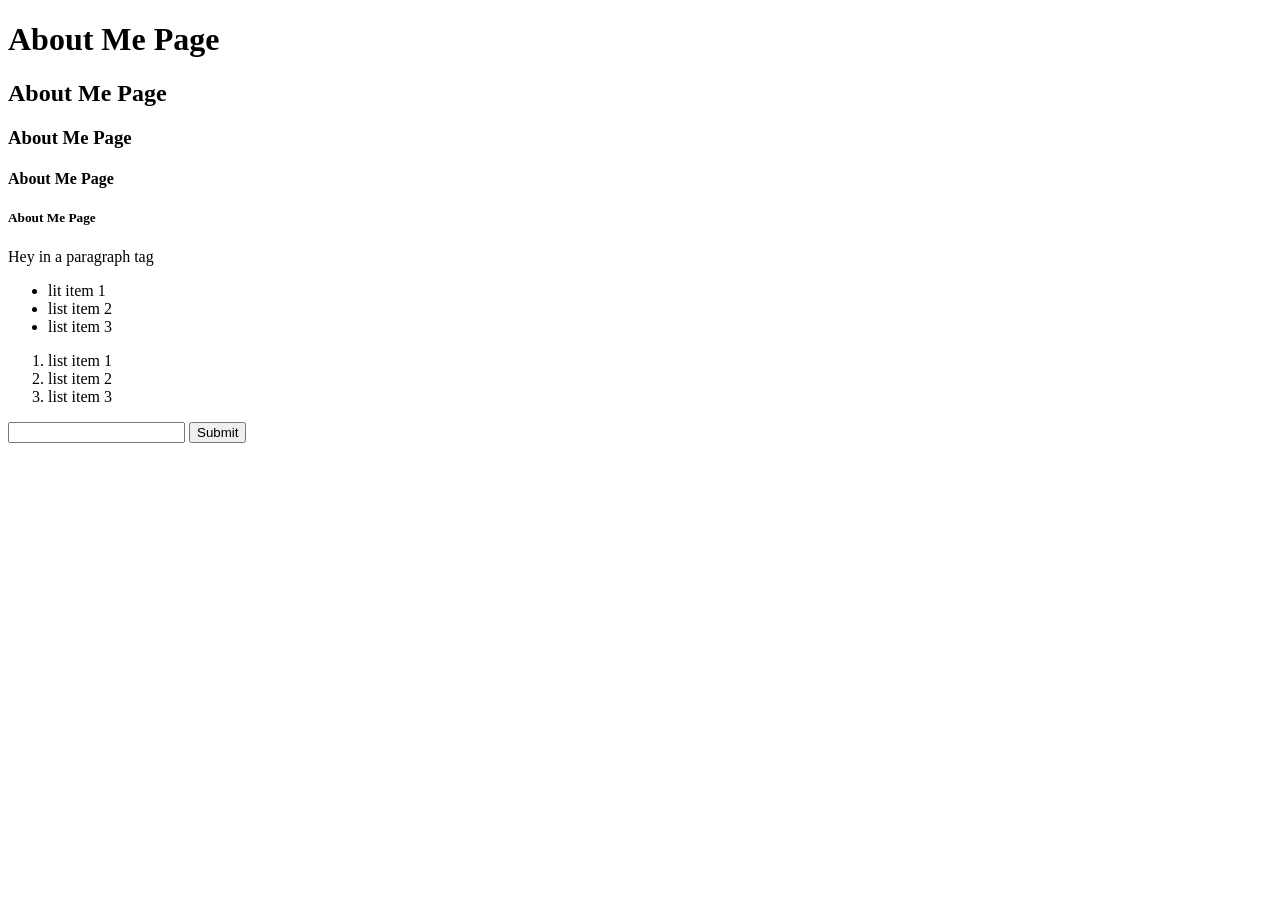
<file: projects/1/deliverables/index.html>
<!DOCTYPE html>
<html>
<head>
	<title>About Me Page</title>
</head>
<body>
<h1>About Me Page</h1>
<h2>About Me Page</h2>
<h3>About Me Page</h3>
<h4>About Me Page</h4>
<h5>About Me Page</h5>

<p>Hey in a paragraph tag</p>

<ul>
	<li>lit item 1</li>
	<li>list item 2</li>
	<li>list item 3</li>
</ul>

<ol>
	<li>list item 1</li>
	<li>list item 2</li>
	<li>list item 3</li>
</ol>

<form id="sayHi">
	<input id="firstname" type="text" name="name">
	<input type="submit" value="Submit">
</form>

<script src="https://code.jquery.com/jquery-1.11.3.min.js"></script>
<script type="text/javascript">
	$(function(){
		$("#sayHi").on("submit", function (e) {

			e.preventDefault();

			var firstName = $("#firstname").val();

			alert("Hello, " + firstName) ; 
		});
	})
</script>


</body>

</html>
</file>
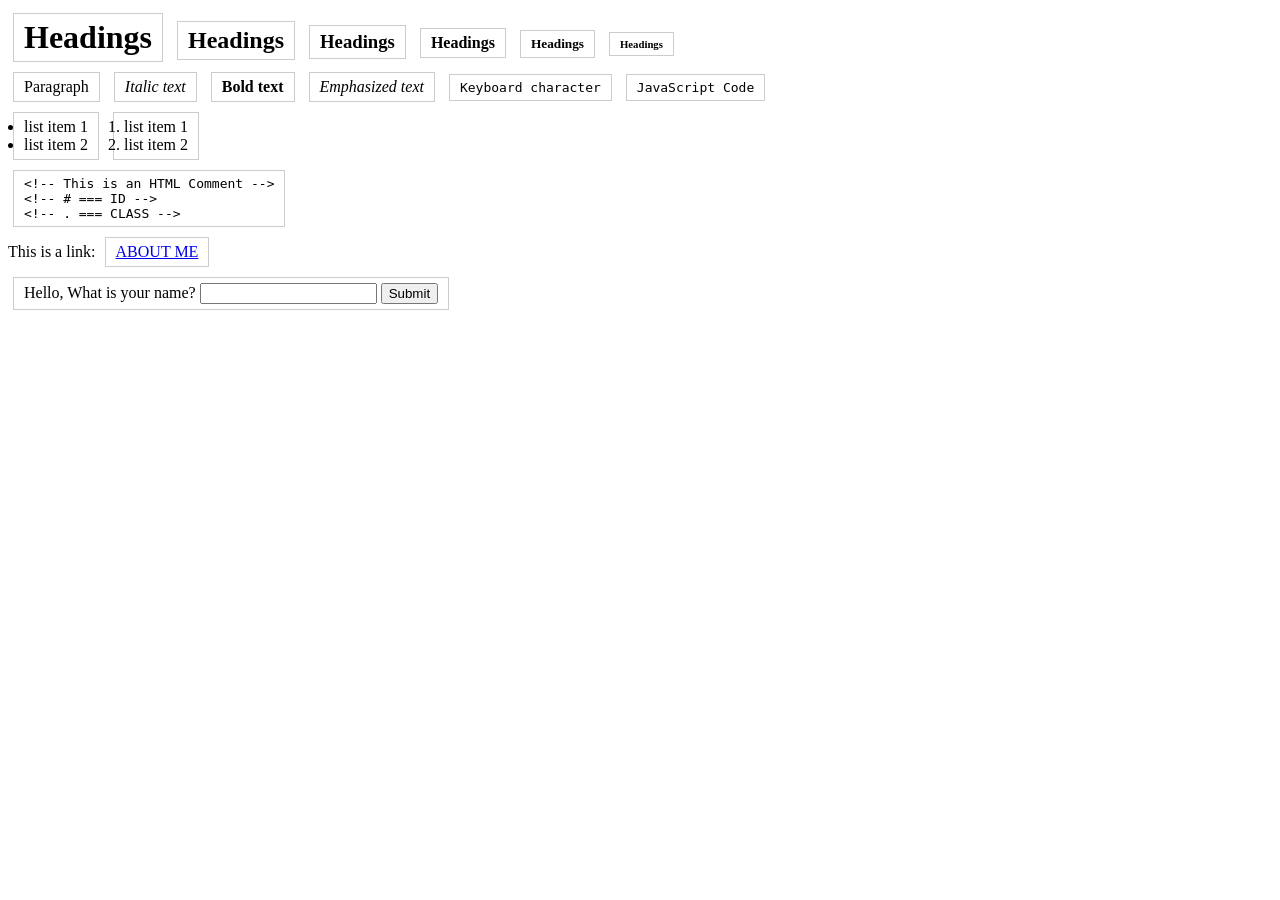
<file: projects/1/example/index.html>
<!DOCTYPE html>
<html>
<head>
	<title>Fabio Anselmo - Homepage</title>
	
	<!-- This is css -->
	<style type="text/css">
		.outline {
			border: 1px solid #ccc;
			padding: 5px 10px;
			margin: 5px;
			display: inline-block;
		}
	</style>

</head>
<body>


<h1>Headings</h1>
<h2>Headings</h2>
<h3>Headings</h3>
<h4>Headings</h4>
<h5>Headings</h5>
<h6>Headings</h6>

<br />

<p>Paragraph</p>

<i>Italic text</i>

<b>Bold text</b>

<em>Emphasized text</em>

<kbd>Keyboard character</kbd>

<code>
	JavaScript Code
</code>

<br />

<ul>
	<li>list item 1</li>
	<li>list item 2</li>
</ul>

<ol>
	<li>list item 1</li>
	<li>list item 2</li>
</ol>

<br />

<code>
	&lt;!-- This is an HTML Comment -->
	<!-- This is an HTML Comment (THIS DOES NOT DISPLAY IN THE BROWSER) -->
	<br />

	&lt;!-- # === ID -->
	<!-- # === ID (THIS DOES NOT DISPLAY IN THE BROWSER) -->
	<br />

	&lt;!-- . === CLASS -->
	<!-- . === CLASS (THIS DOES NOT DISPLAY IN THE BROWSER) -->
</code>

<br />

 This is a link: <a href="about.html"> ABOUT ME </a>

<br />

<form id="sayHi">
	Hello, What is your name?
	<input id="firstname" type="text" name="fname">
	<input type="submit" value="Submit">
</form>

<br />

<!-- CSS -->
<div id="message" style="display: inline-block; visibility: hidden;">
</div>

<!-- Load in jQuery from the CDN -->
<script src="https://code.jquery.com/jquery-1.11.3.min.js"></script>

<script type="text/javascript">
	

	// Wait for the `document` to load and then immediately
	// run the code within this block.
	$(function(){


		// jQuery: Display a message on the page within 
		// `div#message` that greets you after you 
		// input your name. 
		$("#sayHi").on("submit", function (e) {
			
			e.preventDefault();

			var firstName = $("#firstname").val();

			if( firstName.length > 1 ) {
				
				$("#message").html("<h3>Hello, " + firstName + "! How are you doing today?</h3>")
							 .css({
							 	'color':'#4F717D', 
							 	'visibility':'visible'
							 });

			} else {

				$("#message").html("<h3>Name must greater than 1 character!</h3>")
					         .css({
					         	'color':'#BC2F31', 
					         	'visibility':'visible'
					         });

			}

		});



		// Using JavaScript only: set a class attribute of `outline`
		// to each tag within the `body`.
		var bodyElements = document.body.getElementsByTagName('*');

		for(var i = 0; i < bodyElements.length; i++) {
				
			if ( bodyElements[i].tagName != "SCRIPT" && 
				bodyElements[i].tagName != "LI" &&
				 bodyElements[i].tagName != "INPUT" ) {

				bodyElements[i].setAttribute('class', 'outline');
				
			}

		}


	});

</script>


</body>
</html>
</file>
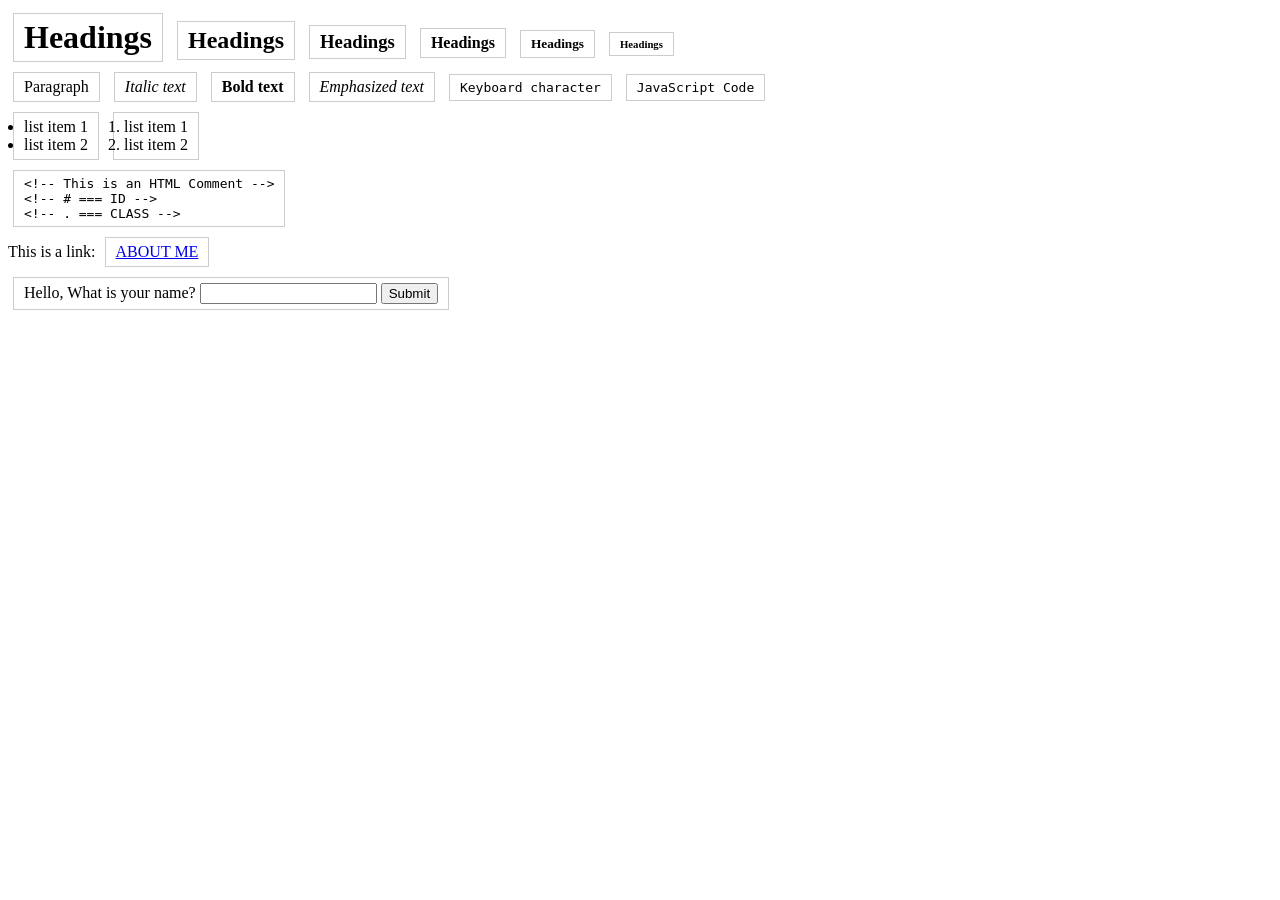
<file: projects/2/example/index.html>
<!DOCTYPE html>
<html>
<head>
	<title>Fabio Anselmo - Homepage</title>
	
	<!-- This is css -->
	<style type="text/css">
		.outline {
			border: 1px solid #ccc;
			padding: 5px 10px;
			margin: 5px;
			display: inline-block;
		}
	</style>

</head>
<body>


<h1>Headings</h1>
<h2>Headings</h2>
<h3>Headings</h3>
<h4>Headings</h4>
<h5>Headings</h5>
<h6>Headings</h6>

<br />

<p>Paragraph</p>

<i>Italic text</i>

<b>Bold text</b>

<em>Emphasized text</em>

<kbd>Keyboard character</kbd>

<code>
	JavaScript Code
</code>

<br />

<ul>
	<li>list item 1</li>
	<li>list item 2</li>
</ul>

<ol>
	<li>list item 1</li>
	<li>list item 2</li>
</ol>

<br />

<code>
	&lt;!-- This is an HTML Comment -->
	<!-- This is an HTML Comment (THIS DOES NOT DISPLAY IN THE BROWSER) -->
	<br />

	&lt;!-- # === ID -->
	<!-- # === ID (THIS DOES NOT DISPLAY IN THE BROWSER) -->
	<br />

	&lt;!-- . === CLASS -->
	<!-- . === CLASS (THIS DOES NOT DISPLAY IN THE BROWSER) -->
</code>

<br />

 This is a link: <a href="about.html"> ABOUT ME </a>

<br />

<form id="sayHi">
	Hello, What is your name?
	<input id="firstname" type="text" name="fname">
	<input type="submit" value="Submit">
</form>

<br />

<!-- CSS -->
<div id="message" style="display: inline-block; visibility: hidden;">
</div>

<!-- Load in jQuery from the CDN -->
<script src="https://code.jquery.com/jquery-1.11.3.min.js"></script>

<script type="text/javascript">
	

	// Wait for the `document` to load and then immediately
	// run the code within this block.
	$(function(){


		// jQuery: Display a message on the page within 
		// `div#message` that greets you after you 
		// input your name. 
		$("#sayHi").on("submit", function (e) {
			
			e.preventDefault();

			var firstName = $("#firstname").val();

			if( firstName.length > 1 ) {
				
				$("#message").html("<h3>Hello, " + firstName + "! How are you doing today?</h3>")
							 .css({
							 	'color':'#4F717D', 
							 	'visibility':'visible'
							 });

			} else {

				$("#message").html("<h3>Name must greater than 1 character!</h3>")
					         .css({
					         	'color':'#BC2F31', 
					         	'visibility':'visible'
					         });

			}

		});



		// Using JavaScript only: set a class attribute of `outline`
		// to each tag within the `body`.
		var bodyElements = document.body.getElementsByTagName('*');

		for(var i = 0; i < bodyElements.length; i++) {
				
			if ( bodyElements[i].tagName != "SCRIPT" && bodyElements[i].tagName != "LI" && bodyElements[i].tagName != "INPUT" ) {

				bodyElements[i].setAttribute('class', 'outline');
				
			}

		}


	});

</script>


</body>
</html>
</file>
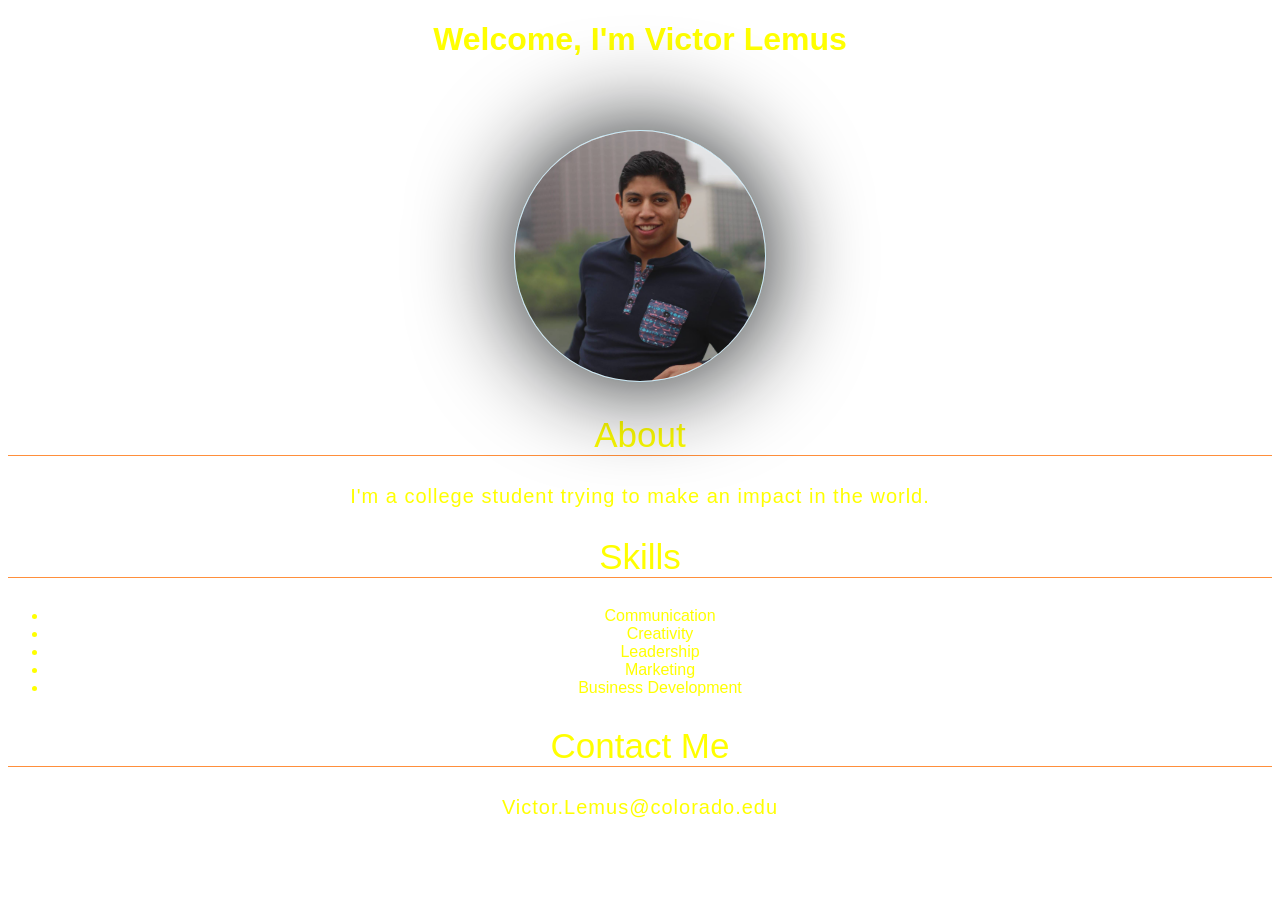
<file: projects/1/deliverables/about.html>
<!DOCTYPE html>
<html>
<head>
	<title>Victor Lemus - About Me</title>
	<link rel="stylesheet" type="text/css" href="assets/style.css">
</head>
<body>
<h1>Welcome, I'm Victor Lemus</h1>
<img src="assets/images/VictorL.jpg" />
<h2>About</h2>
<p>I'm a college student trying to make an impact in the world.</p>
<h2>Skills</h2>
<ul>
	<li>Communication</li>
	<li>Creativity</li>
	<li>Leadership</li>
	<li>Marketing</li>
	<li>Business Development</li>
</ul>
<h2>Contact Me</h2>
<p>Victor.Lemus@colorado.edu</p>
</body>
</html>
</file>
<file: projects/1/deliverables/assets/style.css>
body {
	-webkit-font-smoothing: antialiased;
	color: #FFFF00;
	font-family: 'Helvetica Neue', Helvetica, Arial, sans-serif;
	font-weight: 100;
	text-align: center;
}
html { 
  background:url(http://www.ozwallpaper.com/wp-content/uploads/2015/04/orange_graduation_powerpoint_background.jpg) no-repeat center center fixed;
  -webkit-background-size: cover;
  -moz-background-size: cover;
  -o-background-size: cover;
  background-size: cover;
}

p {
	font-size: 20px;
	letter-spacing: 1px;
}

.section {
	margin-top: 75px;
}

.container {
	margin: 0 auto;
	background: rgba(0, 0, 0, .55);
	box-shadow: 0 0 100px #020506;
}

h2 {
	font-size: 35px;
	font-weight: 100;
	border-bottom: 1px solid rgba(255, 115, 10, .8);
}

.col {
	vertical-align: top;
	display: inline-block;
	padding: 0 30px;
	margin-top: 50px;
}

b {
	text-shadow: 3px 3px 0 rgba(41, 102, 127, .85);
}


/* Header */
header {

}

header h1 {
	font-size: 50px;
  	text-shadow: 3px 3px 0 rgba(41, 102, 127, .85);
}

img {
	border-radius: 50%;
	border: 1px solid rgba(77, 184, 229, .33);
	box-shadow: 0 0 100px #020506;
	width: 250px;
	opacity: .95;
	margin-top: 50px;
}



/* About */
#about {
}



/* Skills */
#skills {
}

#skills .col ul {
	padding: 1;
	margin: 1;
}

#skills ul li {
	font-weight: 600;
	text-align: left;
	list-style: ;
	font-size: 14px;
	color: #296077;
}

#skills ul ul li {
	font-weight: 400;
}

#skills .col .skill-score {
	margin-bottom: 10px;
}



/* Portfolio */
#portfolio {
}

#portfolio img {
	opacity: .75;
}



/* Contact */
#contact {
}
</file>
